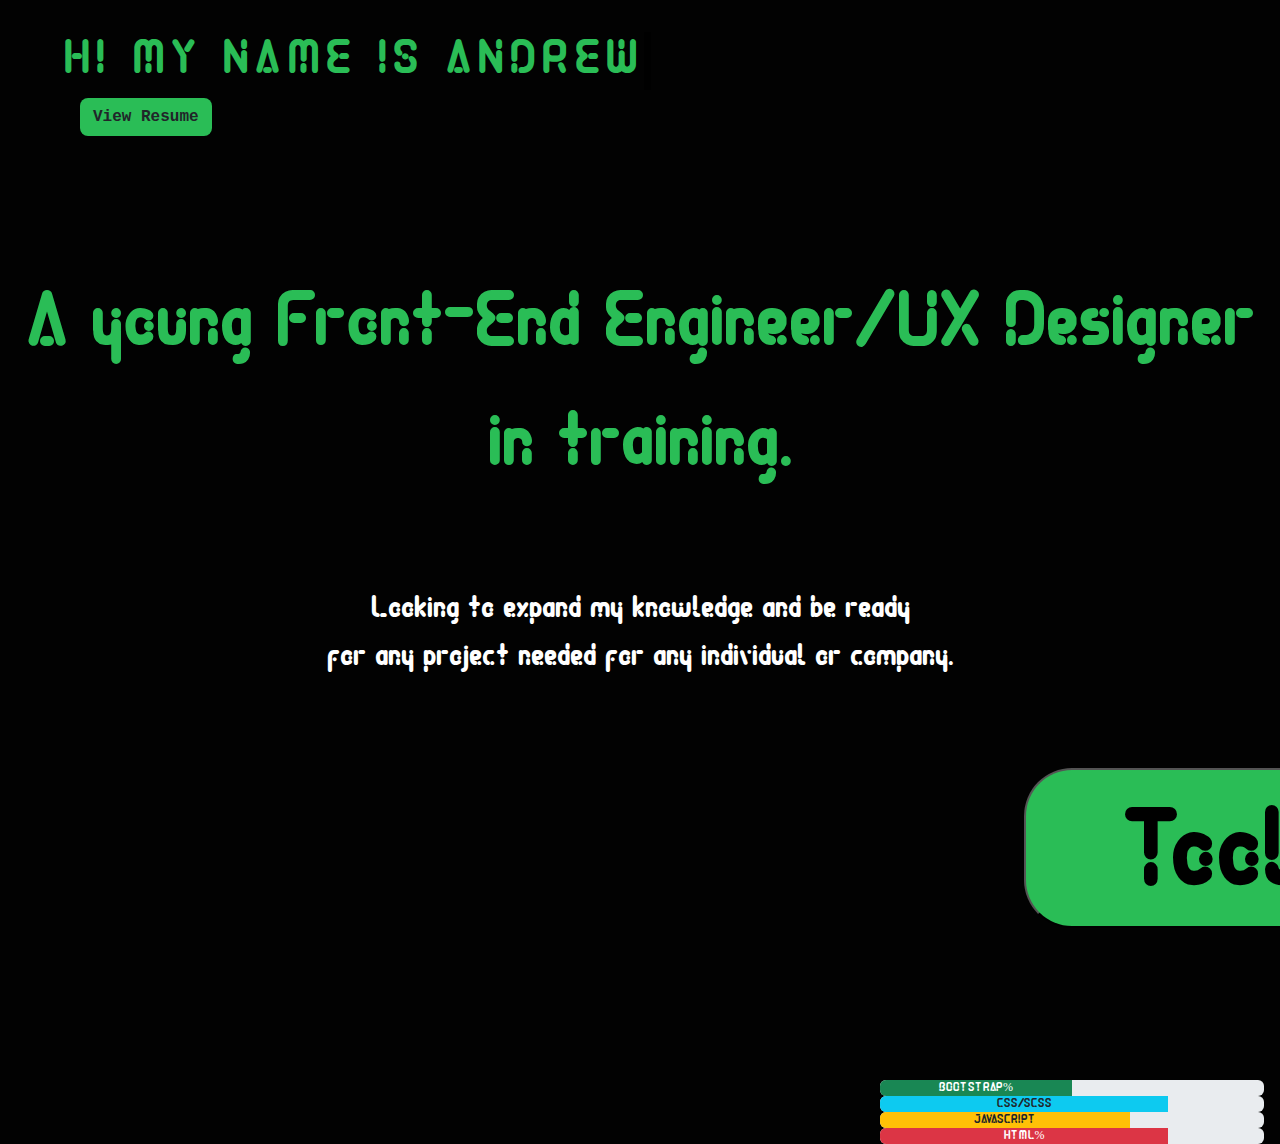
<file: index.html>
<!DOCTYPE html>
<html lang="en">
<head>
    <script src="https://code.jquery.com/jquery-3.6.4.js" integrity="sha256-a9jBBRygX1Bh5lt8GZjXDzyOB+bWve9EiO7tROUtj/E="
        crossorigin="anonymous"></script>
    <meta charset="UTF-8">
    <meta http-equiv="X-UA-Compatible" content="IE=edge">
    <meta name="viewport" content="width=device-width, initial-scale=1.0">
    <link rel="stylesheet" href="https://cdn.jsdelivr.net/npm/bootstrap@5.3.0-alpha3/dist/css/bootstrap.min.css">
    <link rel="stylesheet" href="./styles/css/main.css">
    <link rel="shortcut icon" href="./pics/favi.png" type="image/x-icon">
    <title>Buburuzaa</title>
</head>
<body onload="loaded()" class="color">

<div class="header toggle" id="header"><img src="./pics/Untitled.png" alt="" class="logo">
<ul>
<a href="./index.html"><li>Home</li></a>
<a href="./about.html"><li>About</li></a>
<a href="./contact.html"><li>Contact</li></a>
</ul>
</div>


<div class="row g-0 text-center">
    <div class="col-sm-6 col-md-8"><h1 data-value="HI MY NAME IS ANDREW" class="typewriter" onmouseenter="loading()"> HI MY NAME IS ANDREW</h1></div>
         </div>
        <a href="./resume.html"><button class="btn">View Resume</button></a>

<p id="txt">A young Front-End Engineer/UX Designer in training.<br></p>
<p class="sub">Looking to expand my knowledge and be ready <br> for any project needed for any individual or company.</p>
<br> 
 <div class="prg2"><button class="prg">Tooling</button></div>
<br>
<div class="tooling">
<div class="progress" role="progressbar" aria-label="Success example" aria-valuenow="25" aria-valuemin="0"
    aria-valuemax="100">
    <div class="progress-bar bg-success" style="width: 50%">BOOTSTRAP%</div>
</div>
<div class="progress" role="progressbar" aria-label="Info example" aria-valuenow="50" aria-valuemin="0"
    aria-valuemax="100">
    <div class="progress-bar bg-info text-dark" style="width: 75%">CSS/SCSS </div>
</div>
<div class="progress" role="progressbar" aria-label="Warning example" aria-valuenow="75" aria-valuemin="0"
    aria-valuemax="100">
    <div class="progress-bar bg-warning text-dark" style="width: 65%">JAVASCRIPT</div>
</div>
<div class="progress" role="progressbar" aria-label="Danger example" aria-valuenow="100" aria-valuemin="0"
    aria-valuemax="100">
    <div class="progress-bar bg-danger" style="width: 75%">HTML%</div>
</div>
</div>



<script src="https://code.jquery.com/jquery-3.6.4.js" integrity="sha256-a9jBBRygX1Bh5lt8GZjXDzyOB+bWve9EiO7tROUtj/E="crossorigin="anonymous"></script>
    <script src="./script.js"></script>
</body>
</html>
</file>
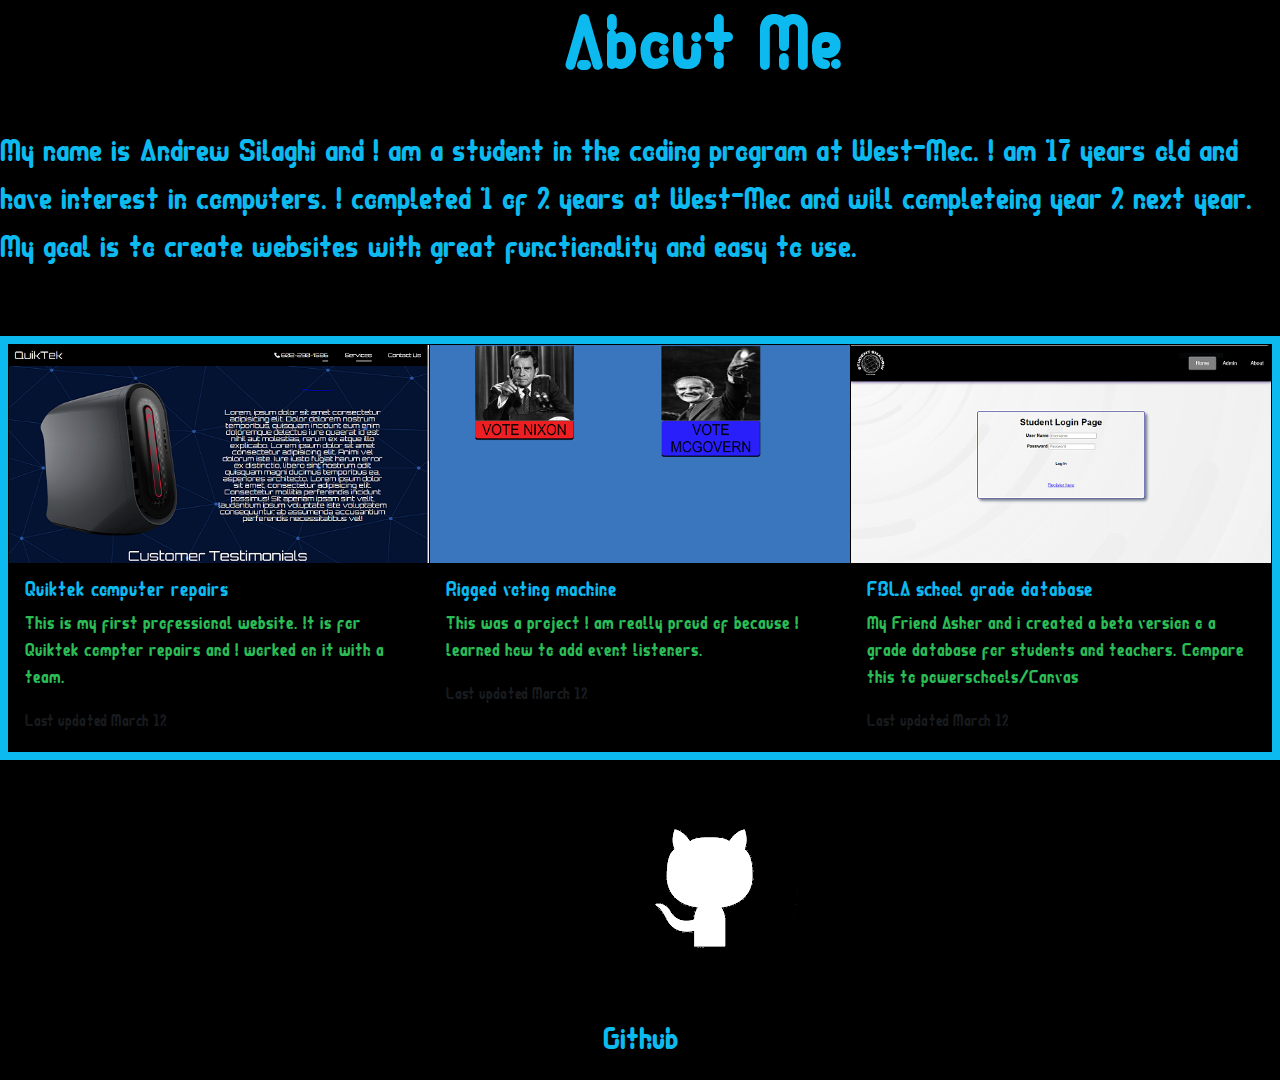
<file: about.html>
<!DOCTYPE html>
<html lang="en">
<head>
    <script src="https://code.jquery.com/jquery-3.6.4.js" integrity="sha256-a9jBBRygX1Bh5lt8GZjXDzyOB+bWve9EiO7tROUtj/E="
        crossorigin="anonymous"></script>
    <meta charset="UTF-8">
    <meta http-equiv="X-UA-Compatible" content="IE=edge">
    <meta name="viewport" content="width=device-width, initial-scale=1.0">
    <link rel="stylesheet" href="https://cdn.jsdelivr.net/npm/bootstrap@5.3.0-alpha3/dist/css/bootstrap.min.css">
    <link rel="stylesheet" href="./styles/css/main.css">
    <title>Document</title>
</head>
<body class="bg">

    <div class="head toggle" id="header"><img src="./pics/blue (2).png" alt="" class="logo">
        <ul>
            <a href="./index.html">
                <li>Home</li>
            </a>
            <a href="./about.html">
                <li>About</li>
            </a>
            <a href="./contact.html">
                <li>Contact</li>
            </a>
        </ul>
    </div>
    
   <h1 class="h1a">About Me</h1>
    <br>
    <p class="me">My name is Andrew Silaghi and I am a student in the coding program at West-Mec. I am 17 years old and have interest in computers. I completed 1 of 2 years at West-Mec and will completeing year 2 next year. My goal is to create websites with great functionality and easy to use.</p>
    <br>
    <br>

<div class="card-group">
    <div class="card">
        <img src="./pics/Capture1.PNG" class="card-img-top" alt="...">
        <div class="card-body">
            <h5 class="card-title">Quiktek computer repairs</h5>
            <p class="card-text">This is my first professional website. It is for Quiktek compter repairs and I worked on it with a team.</p>
            <p class="card-text"><small class="text-body-secondary">Last updated March 12</small></p>
        </div>
    </div>
    <div class="card">
        <img src="./pics/Capture3.PNG" class="card-img-top" alt="...">
        <div class="card-body">
            <h5 class="card-title">Rigged  voting machine</h5>
            <p class="card-text">This was a project I am really proud of because I learned how to add event listeners.</p>
            <p class="card-text"><small class="text-body-secondary">Last updated March 12</small></p>
        </div>
    </div>
    <div class="card">
        <img src="./pics/stusha.PNG" class="card-img-top" alt="...">
        <div class="card-body">
            <h5 class="card-title">FBLA school grade database</h5>
            <p class="card-text">My Friend Asher and i created a beta version o a grade database for students and teachers. Compare this to powerschools/Canvas</p>
            <p class="card-text"><small class="text-body-secondary">Last updated March 12</small></p>
        </div>
    </div>
</div>

<a href="https://github.com/buburuzaaaaa"><img src="./pics/ghub(2).png" alt="" class="r"></a>
<p class="g">Github</p>



    <script src="https://code.jquery.com/jquery-3.6.4.js"
        integrity="sha256-a9jBBRygX1Bh5lt8GZjXDzyOB+bWve9EiO7tROUtj/E=" crossorigin="anonymous"></script>
    <script src="./script.js"></script>
</body>

</html>
</file>
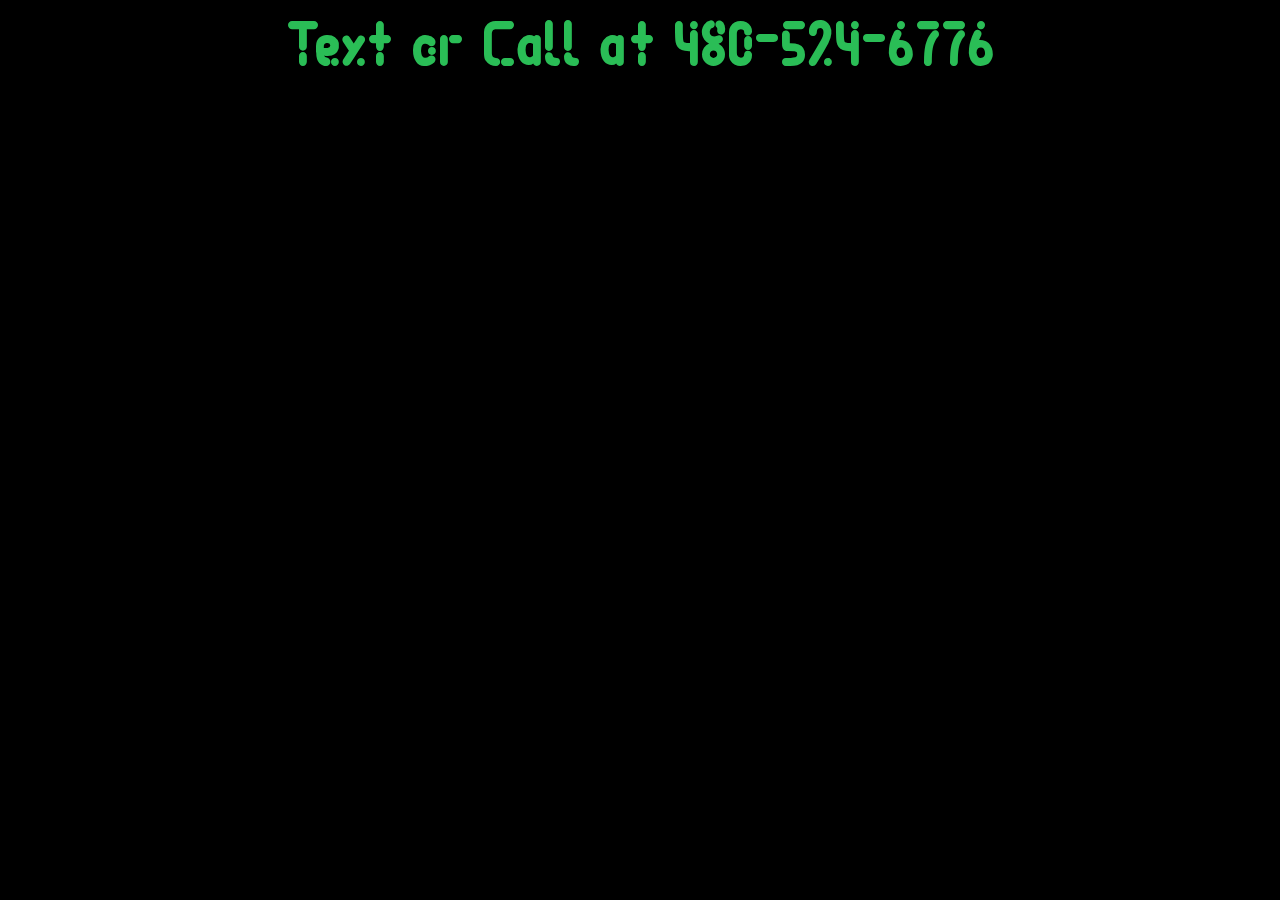
<file: contact.html>
<!DOCTYPE html>
<html lang="en">
<head>
    <script src="https://code.jquery.com/jquery-3.6.4.js" integrity="sha256-a9jBBRygX1Bh5lt8GZjXDzyOB+bWve9EiO7tROUtj/E="
        crossorigin="anonymous"></script>
    <meta charset="UTF-8">
    <meta http-equiv="X-UA-Compatible" content="IE=edge">
    <meta name="viewport" content="width=device-width, initial-scale=1.0">
    <link rel="stylesheet" href="https://cdn.jsdelivr.net/npm/bootstrap@5.3.0-alpha3/dist/css/bootstrap.min.css">
    <link rel="stylesheet" href="./styles/css/main.css">
    <title>Document</title>
</head>
<body onload="loaded()" class="real">

    <div class="header toggle" id="header"><img src="./pics/Untitled.png" alt="" class="logo">
        <ul>
            <a href="./index.html">
                <li>Home</li>
            </a>
            <a href="./about.html">
                <li>About</li>
            </a>
            <a href="./contact.html">
                <li>Contact</li>
            </a>
        </ul>
    </div>

<p class="cnt">Text or Call at 480-524-6776</p>
    

    <script src="https://code.jquery.com/jquery-3.6.4.js"
        integrity="sha256-a9jBBRygX1Bh5lt8GZjXDzyOB+bWve9EiO7tROUtj/E=" crossorigin="anonymous"></script>
    <script src="./script.js"></script>
</body>

</html>
</file>
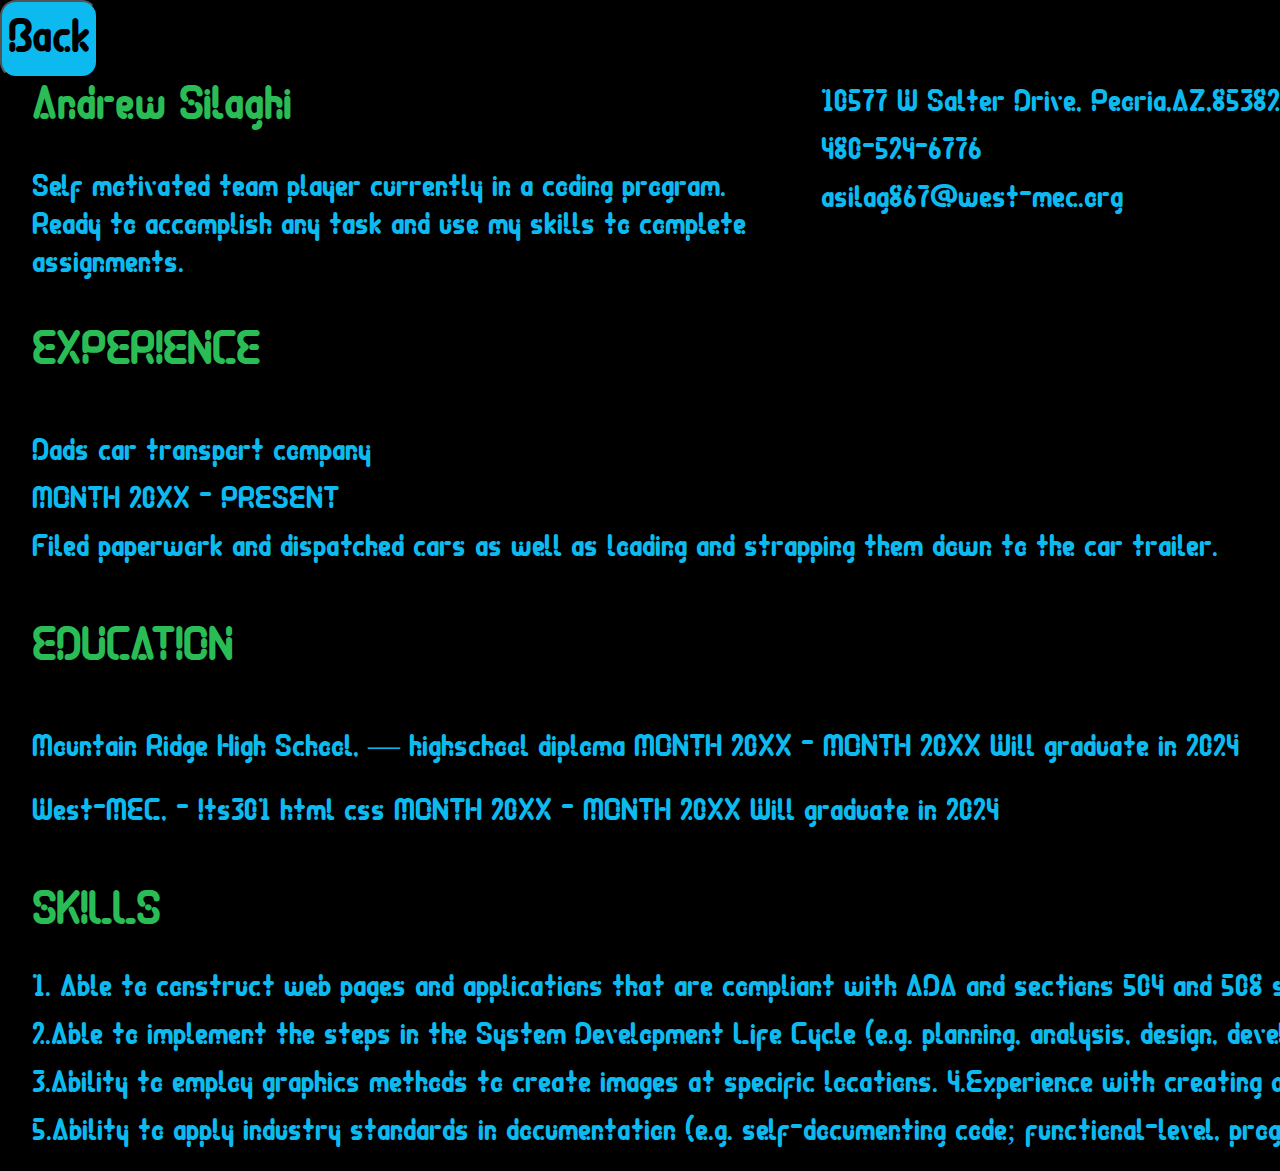
<file: resume.html>
<!DOCTYPE html>
<html lang="en">
<head>
    <meta charset="UTF-8">
    <meta http-equiv="X-UA-Compatible" content="IE=edge">
    <meta name="viewport" content="width=device-width, initial-scale=1.0">
    <link rel="stylesheet" href="https://cdn.jsdelivr.net/npm/bootstrap@5.3.0-alpha3/dist/css/bootstrap.min.css">
    <title>Document</title> <link rel="stylesheet" href="./styles/css/main.css">
</head>
<body class="fn">
    <a href="./index.html"><button class="bck">Back</button></a>
    <div class="mrgn">
        <p class="flt"> 10577 W Salter Drive, Peoria,AZ,85382 <br>
            480-524-6776 <br>
            asilag867@west-mec.org
        </p>
    </div>



    <div class="mrgn"><h1 class="big">Andrew Silaghi</h1></div>
    <br>
    <div class="mrgn">
    <h3 class="font">Self motivated team player currently in a coding program.<br> Ready to accomplish any task and use my skills to complete
    assignments.</h3></div>
    <br>
    <div class="mrgn">
    <p  class="big">EXPERIENCE</p></div>
    <br>
    <div class="mrgn">
    <p class="font">Dads car transport company <br>
    MONTH 20XX - PRESENT <br>
    Filed paperwork and dispatched cars as well as loading and strapping them down to the car trailer.</p></div>
    <br>
    <div class="mrgn">
    <p  class="big">EDUCATION</p></div>
    <br>
    <div class="mrgn">
    <p  class="font">Mountain Ridge High School, — highschool diploma
    MONTH 20XX - MONTH 20XX
    Will graduate in 2024</p></div>
    <div class="mrgn">
    <p  class="font">West-MEC, - Its301 html css
    MONTH 20XX - MONTH 20XX
    Will graduate in 2024</p></div>
    <br>
    <div class="mrgn">
    <p  class="big">SKILLS</p></div>
<div class="mrgn">
    <p  class="font">1. Able to construct web pages and applications that are compliant with ADA and sections 504 and 508 standards <br>
    
    2.Able to implement the steps in the System Development Life Cycle (e.g. planning, analysis, design, developments,
    testing, implementation, maintenance) <br>
    
    
    3.Ability to employ graphics methods to create images at specific locations.
    4.Experience with creating and implementing basic algorithms. <br>
    
    5.Ability to apply industry standards in documentation (e.g. self-documenting code; functional-level, program-level,
    user-level documentation)
</p></div>
   


</body>
</html>
</file>
<file: styles/css/main.css>
@font-face {
  font-family: ash;
  src: url(../../fonts/FontsFree-Net-Cyborg.ttf);
}

/*header*/
.header{
  background-color:rgb(42, 189, 86) ;
  height: 6.5rem;
}
.logo{
  margin-left: 2rem;
  margin-top: .5rem;
  background-color: black;
  font-family: ash;
}



.bg{
  background-color: black;
} 

 ul{
  list-style-type: none;
  float: right;
  margin: 0;
  padding: 0;
  margin-top: 1.3rem;
 }
li{
  font-family: ash;
  color: black;
  display: inline;
  font-size: 3rem;
  padding: 1rem;
  
}

a{
  text-decoration: none;
  color: black;
  font-family: ash;
}
/*end header*/

/*paragraph text*/
#txt{
  font-family: ash;
  color:rgb(42, 189, 86) ;
  font-size: 5rem;
  text-align: center;
  margin-top: 8rem;
}
.sub{
  color: white; 
  text-align: center;
  font-family: ash;
  font-size: 2rem;
  margin-top: 5rem;
}
/*end paragraph text*/




/* GLOBAL STYLES */
.color{
  background: rgb(2, 2, 2);
font-family: ash;
}

/* DEMO-SPECIFIC STYLES */
.typewriter {
  margin-left: 3rem;
  font-family: ash;
  overflow: hidden;
  /* Ensures the content is not revealed until the animation */
  border-right: 0.15em solid rgb(0, 0, 0);
  /* The typwriter cursor */
  white-space: nowrap;
  /* Keeps the content on a single line */
  /* Gives that scrolling effect as the typing happens */
  letter-spacing: 0.15em;
  /* Adjust as needed */
  animation: typing 3.5s steps(30, end), blink-caret 0.5s step-end infinite;
}

/* The typing effect */
/* @keyframes typing {
    from {
        width: 10%
    }

    to {
        width: 100%
    }
} */
/* The typewriter cursor effect */

/*img {
  border-radius: 100%;
  float: right;
  margin-top: 0%;
}*/

/*resume button*/
.btn{
  background-color: rgb(42, 189, 86);
  font-family: monospace;
  font-weight: bolder;
  margin-left: 5rem;
  border-radius: 0.5rem;
  margin-top: 3rem;
}
.btn:hover{
  background-color: rgb(42, 189, 86);
  transform: scale(1.25);
  transition: .2s ease-in-out 0s;

}

/* css for hacker animation*/
.typewriter {
  color: rgb(42, 189, 86);
  font-size: 3rem;
  margin-left: 0%;
  margin-top: 2rem;
}
/* end of css for hacker animation*/
.h1 {
  margin-left: 2.5rem;
}

.col-sm-6.col-md-8 {
  height: 50px;
  width: fit-content;
  margin-left: 4rem;
}/*# sourceMappingURL=main.css.map */

/*toggle class for jquery*/
.toggle{
  display: none;
}
/* css for big button with tooling text*/
.prg{
  background-color:rgb(42, 189, 86) ;
  color: black;
  font-family: ash;
  width: 30rem;
  height: 10rem;
  font-size: 7rem;
  border-radius: 3rem;
margin-left: 64rem;
margin-top: 3rem;
}
.tooling{
  width: 30%;
  margin-top: 10%;
  margin-left: 55rem;
}
/* end of css for big button with tooling text*/

/*about page*/
.me{
  color: #0CBAF0;
  font-family: ash;
  font-size: 2rem;
}
.h1a{
 margin-left: 44%;
  font-size: 5rem;
  color: #0CBAF0;
  font-family: ash;
}



/*about page css*/


/*header*/
.head{
  background-color: #0CBAF0;
    height: 6.5rem;
}

/*resume page*/


.bck{
  background-color: #0CBAF0;
  font-family: ash;
  font-size: 3rem;
  border-radius: 1rem;
}


.big{
  font-size: 3rem;
  color:rgb(42, 189, 86) ;
}

.font{
  font-size: 2rem;
  color: #0CBAF0;
  width: max-content;
  
  
}

.flt{
 float: right;
 font-size: 2rem;
 color: #0CBAF0;
}
.mrgn{
margin-left: 2rem;
}

.fn{
  font-family: ash;
  background-color: black;
}

.real{
  background-color: black;
}

/* boosrap cards*/

.card-title{
  font-family: ash;
  color: #0CBAF0;
}
.card{
  background-color: black;
}
.card-text{
  color:rgb(42, 189, 86);
  font-family: ash;
  font-size: large;
}
.text-body-secondary{
  color: rgb(42, 189, 86);
    font-family: ash;
}
.card-group{
  border:.5rem solid #0CBAF0;
}
.r{
  border: .2rem solid black;
 margin-left: 45%;
}
.cnt{
  color:rgb(42, 189, 86) ;
  font-family: ash;
  font-size: 4rem;
  text-align: center;
}

.g{
  text-align: center;
  font-family: ash;
  font-size: 2rem;
  color: #0CBAF0;
}
</file>
